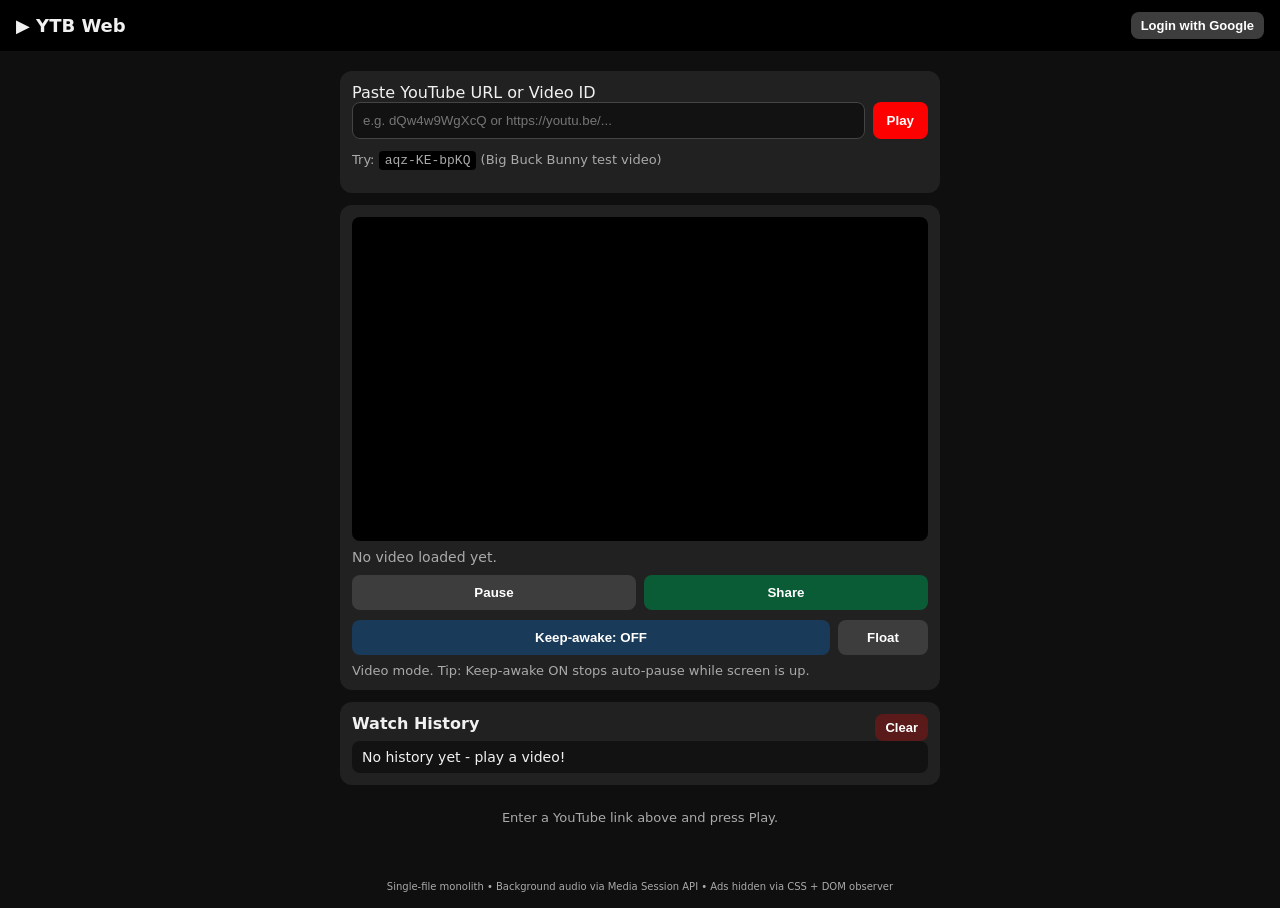
<file: index.html>
<!DOCTYPE html>
<!-- ============================================================================
  index.html - THE ENTRY POINT
  ----------------------------------------------------------------------------
  JAVA ANALOGY:
  Think of this file like your `public class Main { public static void main() }`
  in Java. When a user opens the app, the browser looks for index.html FIRST,
  just like the JVM looks for main() FIRST. This file does NOT contain logic -
  it only DECLARES the structure (like a JFrame layout) and LINKS the other
  two files: styles.css (the look) and app.js (the behavior).

  MONOLITHIC STRUCTURE (per your rules - no scalable frameworks):
  /YTB Web/
    |- index.html  <-- You are here (View / Layout, like Java Swing XML)
    |- styles.css  <-- All styling (like a single .properties theme file)
    |- app.js      <-- All logic (like a single Controller.java class)
============================================================================= -->
<html lang="en">
<head>
  <!-- Required for mobile browsers: tells phone "this page is mobile-ready" -->
  <meta charset="UTF-8" />
  <meta name="viewport" content="width=device-width, initial-scale=1.0, viewport-fit=cover" />
  <meta name="theme-color" content="#0f0f0f" />
  <title>YTB Web - Personal Player</title>

  <!-- JAVA ANALOGY: Like `import styles.css;` - single stylesheet, no Tailwind -->
  <link rel="stylesheet" href="styles.css" />
</head>
<body>

  <!-- ================= HEADER (like a Java JMenuBar) ================= -->
  <header class="app-header">
    <div class="logo">▶ YTB Web</div>
    <!-- Login area: shows either Login button OR user email -->
    <div id="authArea">
      <!-- Filled by app.js: either login button or user info -->
      <button id="loginBtn" class="btn-small">Login with Google</button>
    </div>
  </header>

  <!-- ================= MAIN CONTENT (like JPanel) ================= -->
  <main class="container">

    <!-- Search / URL bar: paste any YouTube link or Video ID -->
    <section class="card">
      <label for="videoInput">Paste YouTube URL or Video ID</label>
      <div class="row">
        <input id="videoInput" type="text" placeholder="e.g. dQw4w9WgXcQ or https://youtu.be/..." />
        <button id="loadBtn">Play</button>
      </div>
      <p class="hint">Try: <code>aqz-KE-bpKQ</code> (Big Buck Bunny test video)</p>
    </section>

    <!-- YouTube IFrame Player: the YouTube API injects an <iframe> here -->
    <section class="card player-card">
      <!-- JAVA ANALOGY: This empty div is like `JPanel playerPanel = new JPanel();`
           We leave it empty and let the YouTube API fill it later, just like
           you would add a component dynamically with panel.add(videoComponent). -->
      <div id="player"></div>
      <div id="nowPlaying" class="now-playing">No video loaded yet.</div>

      <!-- Playback + Share + Background controls -->
      <div class="controls">
        <button id="playPauseBtn">Pause</button>
        <button id="shareBtn">Share</button>
      </div>
      <!-- KEEP-AWAKE + FLOATING WINDOW (lock-screen help - app.js 4B).
           JAVA ANALOGY: Keep-awake = "do not let the TV sleep while I watch".
           Floating window = mini TV overlay that survives app-switching. -->
      <div class="controls">
        <button id="wakeBtn">Keep-awake: OFF</button>
        <button id="pipBtn">Float</button>
      </div>
      <p id="bgModeLabel" class="hint">Video mode. Tip: Keep-awake ON stops auto-pause while screen is up.</p>
    </section>

    <!-- Watch History: rendered from localStorage by app.js -->
    <section class="card">
      <div class="row-between">
        <h2>Watch History</h2>
        <button id="clearHistoryBtn" class="btn-small btn-danger">Clear</button>
      </div>
      <!-- JAVA ANALOGY: Like a JList backed by an ArrayList<Video> model.
           app.js re-renders this <ul> every time the history array changes. -->
      <ul id="historyList"></ul>
    </section>

    <!-- Status messages (errors, share feedback, login state) -->
    <p id="statusMsg" class="status"></p>

  </main>

  <footer class="footer">
    <small>Single-file monolith • Background audio via Media Session API • Ads hidden via CSS + DOM observer</small>
  </footer>

  <!-- 1. Official YouTube IFrame API (must load BEFORE app.js) -->
  <script src="https://www.youtube.com/iframe_api"></script>
  <!-- 2. Our logic (like the Controller class). `defer` = run after HTML parsed,
        similar to calling controller.init() after the JFrame is built. -->
  <script src="app.js" defer></script>
</body>
</html>
</file>
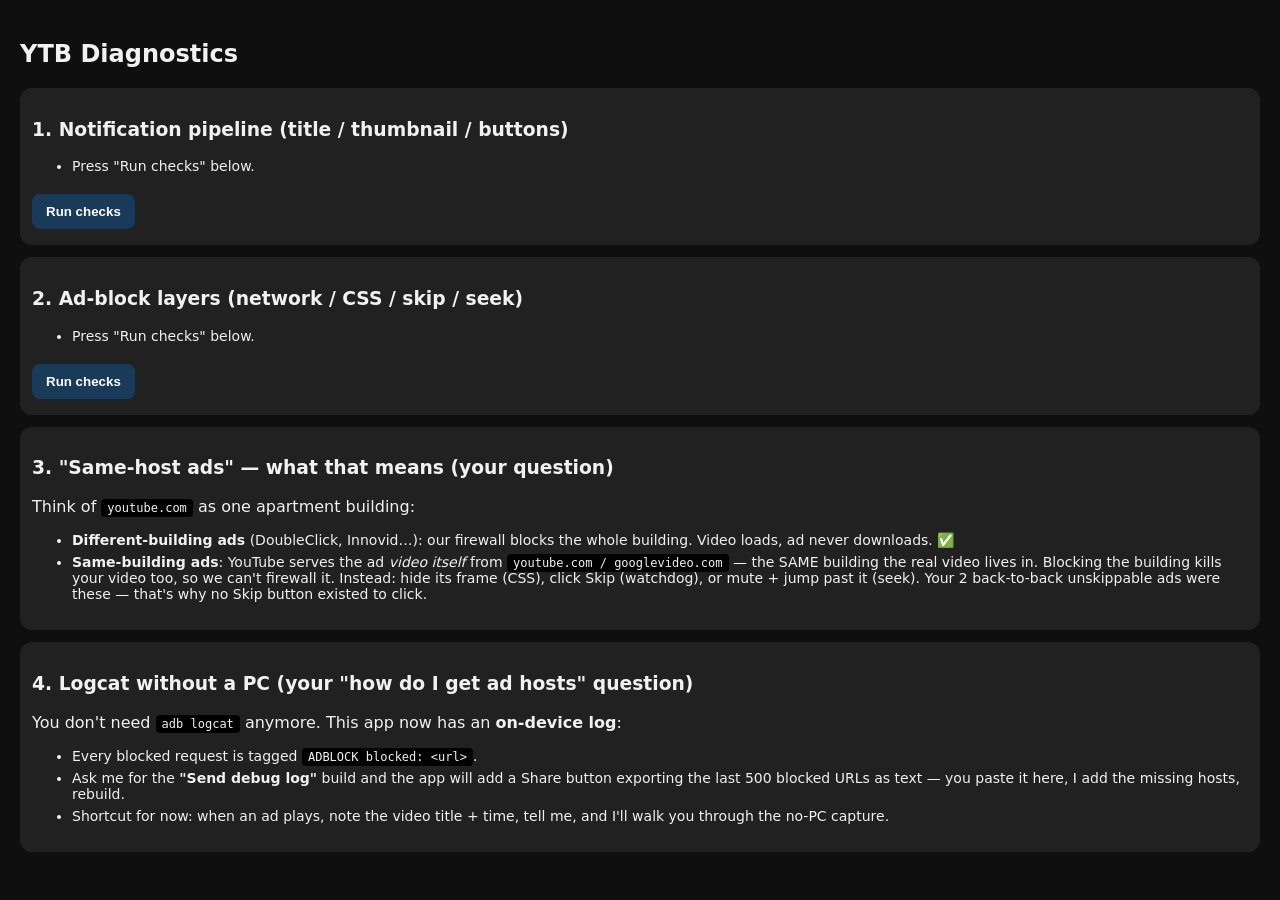
<file: diag.html>
<!DOCTYPE html>
<!-- ============================================================================
  Diag page: answers "why did the ad/notification fail?" ON THE PHONE ITSELF.
  JAVA ANALOGY: a /health + /debug endpoint page. It probes the live YouTube
  DOM and reports pass/fail per subsystem, so you never need logcat/PC.
  Open from the app: the native shell adds a menu entry "YTB Diagnostics".
  (Also reachable at DEV http://192.168.1.35:8000/diag.html during dev.)
============================================================================= -->
<html lang="en">
<head>
<meta charset="UTF-8" />
<meta name="viewport" content="width=device-width, initial-scale=1.0" />
<title>YTB Diagnostics</title>
<style>
  body { font-family: system-ui, sans-serif; background: #0f0f0f; color: #f1f1f1; padding: 12px; }
  .card { background: #212121; border-radius: 12px; padding: 12px; margin-bottom: 12px; }
  .ok { color: #4caf50; font-weight: bold; }
  .bad { color: #ff5252; font-weight: bold; }
  button { padding: 10px 14px; border: 0; border-radius: 8px; background: #1a3a5a; color: #fff; font-weight: bold; margin: 4px 4px 4px 0; }
  code { background: #000; padding: 2px 6px; border-radius: 4px; font-size: 12px; }
  li { margin-bottom: 6px; font-size: 14px; }
</style>
</head>
<body>
<h2>YTB Diagnostics</h2>

<div class="card">
  <h3>1. Notification pipeline (title / thumbnail / buttons)</h3>
  <ul id="notifChecks"><li>Press "Run checks" below.</li></ul>
  <button onclick="checkNotif()">Run checks</button>
</div>

<div class="card">
  <h3>2. Ad-block layers (network / CSS / skip / seek)</h3>
  <ul id="adChecks"><li>Press "Run checks" below.</li></ul>
  <button onclick="checkAds()">Run checks</button>
</div>

<div class="card">
  <h3>3. "Same-host ads" — what that means (your question)</h3>
  <p>Think of <code>youtube.com</code> as one apartment building:</p>
  <ul>
    <li><b>Different-building ads</b> (DoubleClick, Innovid…): our firewall
      blocks the whole building. Video loads, ad never downloads. ✅</li>
    <li><b>Same-building ads</b>: YouTube serves the ad <i>video itself</i>
      from <code>youtube.com / googlevideo.com</code> — the SAME building the
      real video lives in. Blocking the building kills your video too, so we
      can't firewall it. Instead: hide its frame (CSS), click Skip (watchdog),
      or mute + jump past it (seek). Your 2 back-to-back unskippable ads were
      these — that's why no Skip button existed to click.</li>
  </ul>
</div>

<div class="card">
  <h3>4. Logcat without a PC (your "how do I get ad hosts" question)</h3>
  <p>You don't need <code>adb logcat</code> anymore. This app now has an
  <b>on-device log</b>:</p>
  <ul>
    <li>Every blocked request is tagged <code>ADBLOCK blocked: &lt;url&gt;</code>.</li>
    <li>Ask me for the <b>"Send debug log"</b> build and the app will add a
    Share button exporting the last 500 blocked URLs as text — you paste it
    here, I add the missing hosts, rebuild.</li>
    <li>Shortcut for now: when an ad plays, note the video title + time, tell
    me, and I'll walk you through the no-PC capture.</li>
  </ul>
</div>

<script>
// Checks run against the LIVE YouTube page (open diag inside the app's
// WebView via the menu). Each check = one subsystem's health probe.
function li(ok, text) {
  return '<li><span class="' + (ok ? 'ok">PASS' : 'bad">FAIL') + '</span> — ' + text + '</li>';
}
function checkNotif() {
  const out = [];
  // Bridge present? (If no, title can never reach Java.)
  out.push(li(!!window.YtbNative, 'JS bridge <code>window.YtbNative</code> present'));
  // Watchdog alive?
  out.push(li(!!window._ytbSkip, 'skip/title watchdog <code>_ytbSkip</code> running'));
  // Video element found?
  const vids = document.querySelectorAll('video').length;
  const hooked = !!document.querySelector('#movie_player video,video');
  out.push(li(vids > 0, 'video elements on page: <code>' + vids + '</code>'));
  out.push(li(hooked, 'player video hookable (<code>#movie_player video</code>)'));
  // Title sane?
  const t = (document.title || '').replace(/\s*-\s*YouTube\s*$/, '');
  out.push(li(t.length > 3, 'page title readable: <code>' + t.slice(0, 60) + '</code>'));
  document.getElementById('notifChecks').innerHTML = out.join('');
}
function checkAds() {
  const out = [];
  // CSS layer injected?
  const css = Array.from(document.querySelectorAll('style')).some(s => s.textContent.includes('ytp-ad-module'));
  out.push(li(css, 'ad-hiding CSS injected'));
  // Skip button state right now?
  const skip = document.querySelector('.ytp-ad-skip-button,.ytp-skip-ad-button,.ytp-ad-skip-button-modern');
  out.push(li(!skip, skip ? 'skip button VISIBLE (watchdog should click it)' : 'no skip button on screen right now'));
  // Ad badge state right now?
  const badge = document.querySelector('.ytp-ad-text,.ytp-ad-duration-remaining,.ytp-ad-player-overlay');
  out.push(li(!badge, badge ? 'AD BADGE present (mute+seek layer should be working)' : 'no ad badge on screen right now'));
  // Video duration sanity (unskippable-seek only acts on clips < 120s with badge)
  const v = document.querySelector('#movie_player video,video');
  out.push(li(!!v, v ? 'player duration: <code>' + Math.round(v.duration || 0) + 's</code>' : 'no player video found'));
  document.getElementById('adChecks').innerHTML = out.join('');
}
</script>
</body>
</html>
</file>
<file: styles.css>
/* ============================================================================
  styles.css - THE SINGLE STYLESHEET
  ----------------------------------------------------------------------------
  JAVA ANALOGY:
  Think of this file like a single `theme.properties` file in Java.
  index.html says `class="card"` (like setName("card")), and THIS file says
  what ".card" looks like (like UIManager.put("card", ...)). One file, no
  Tailwind, no frameworks — pure standard CSS.

  MOBILE-FIRST: Base styles target phones. The @media block at the bottom
  only enlarges things on desktop, like an `if (screenWidth > 600)` check.
============================================================================= */

/* -- Color palette (like `public static final String BG = "#0f0f0f"`) -- */
:root {
  --bg: #0f0f0f;       /* YouTube dark background */
  --card: #212121;     /* Slightly lighter panel */
  --text: #f1f1f1;     /* Main text */
  --muted: #aaa;       /* Secondary text */
  --accent: #ff0000;   /* YouTube red */
  --radius: 12px;
}

/* Reset + base font */
* { box-sizing: border-box; }
body {
  margin: 0;
  font-family: system-ui, -apple-system, Segoe UI, Roboto, sans-serif;
  background: var(--bg);
  color: var(--text);
}

/* ================= HEADER (like a toolbar) ================= */
.app-header {
  display: flex;
  justify-content: space-between;
  align-items: center;
  padding: 12px 16px;
  background: #000;
  position: sticky;
  top: 0;
  z-index: 10;
}
.logo { font-weight: 800; font-size: 18px; }

/* ================= LAYOUT ================= */
.container {
  padding: 12px;
  max-width: 640px; /* Phone width; centered on desktop */
  margin: 0 auto;
  display: flex;
  flex-direction: column;
  gap: 12px;
}
.card {
  background: var(--card);
  border-radius: var(--radius);
  padding: 12px;
}
.row { display: flex; gap: 8px; }
.row-between {
  display: flex;
  justify-content: space-between;
  align-items: center;
}
h2 { margin: 0 0 8px 0; font-size: 16px; }

/* ================= INPUTS & BUTTONS ================= */
input {
  flex: 1;
  padding: 10px;
  border-radius: 8px;
  border: 1px solid #444;
  background: #121212;
  color: var(--text);
}
button {
  padding: 10px 14px;
  border: 0;
  border-radius: 8px;
  background: var(--accent);
  color: #fff;
  font-weight: 700;
  cursor: pointer;
}
.btn-small { padding: 6px 10px; font-size: 13px; background: #3d3d3d; }
.btn-danger { background: #5a1a1a; }
.hint { color: var(--muted); font-size: 13px; }
.hint code { background: #000; padding: 2px 6px; border-radius: 4px; }

/* ================= PLAYER ================= */
.player-card #player iframe,
.player-card #player {
  width: 100%;
  aspect-ratio: 16 / 9; /* Keeps video 16:9 like YouTube, no math needed */
  background: #000;
  border-radius: 8px;
  overflow: hidden;
}
.now-playing { margin-top: 8px; font-size: 14px; color: var(--muted); }
.controls { display: flex; gap: 8px; margin-top: 10px; }
.controls button { flex: 1; background: #3d3d3d; }
#shareBtn { background: #0a5c36; } /* green = share action */
#wakeBtn { background: #1a3a5a; } /* blue = keep-awake toggle */
#pipBtn { background: #3d3d3d; flex: 0 0 90px; } /* narrow side button */
#bgModeLabel { margin: 8px 0 0 0; }

/* ================= HISTORY LIST ================= */
#historyList { list-style: none; margin: 0; padding: 0; display: flex; flex-direction: column; gap: 8px; }
#historyList li {
  display: flex;
  justify-content: space-between;
  align-items: center;
  background: #121212;
  padding: 8px 10px;
  border-radius: 8px;
  font-size: 14px;
}
#historyList button { background: #3d3d3d; padding: 6px 10px; }

.status { min-height: 20px; color: var(--muted); font-size: 13px; text-align: center; }
.footer { text-align: center; color: var(--muted); padding: 16px; font-size: 12px; }

/* ============================================================================
  BASIC AD-BLOCKER (CSS LAYER) — hides known YouTube ad containers.
  JAVA ANALOGY: Like a firewall rule list: "if class name matches ad pattern,
  set visible = false". The JS layer in app.js does the active skipping.
============================================================================= */
.ytp-ad-module,
.video-ads,
.ytp-ad-overlay-container,
.ytp-ad-text-overlay,
#player-ads,
.ad-showing {
  display: none !important;
}

/* Desktop enhancement only */
@media (min-width: 700px) {
  .container { padding: 20px; }
}
</file>
